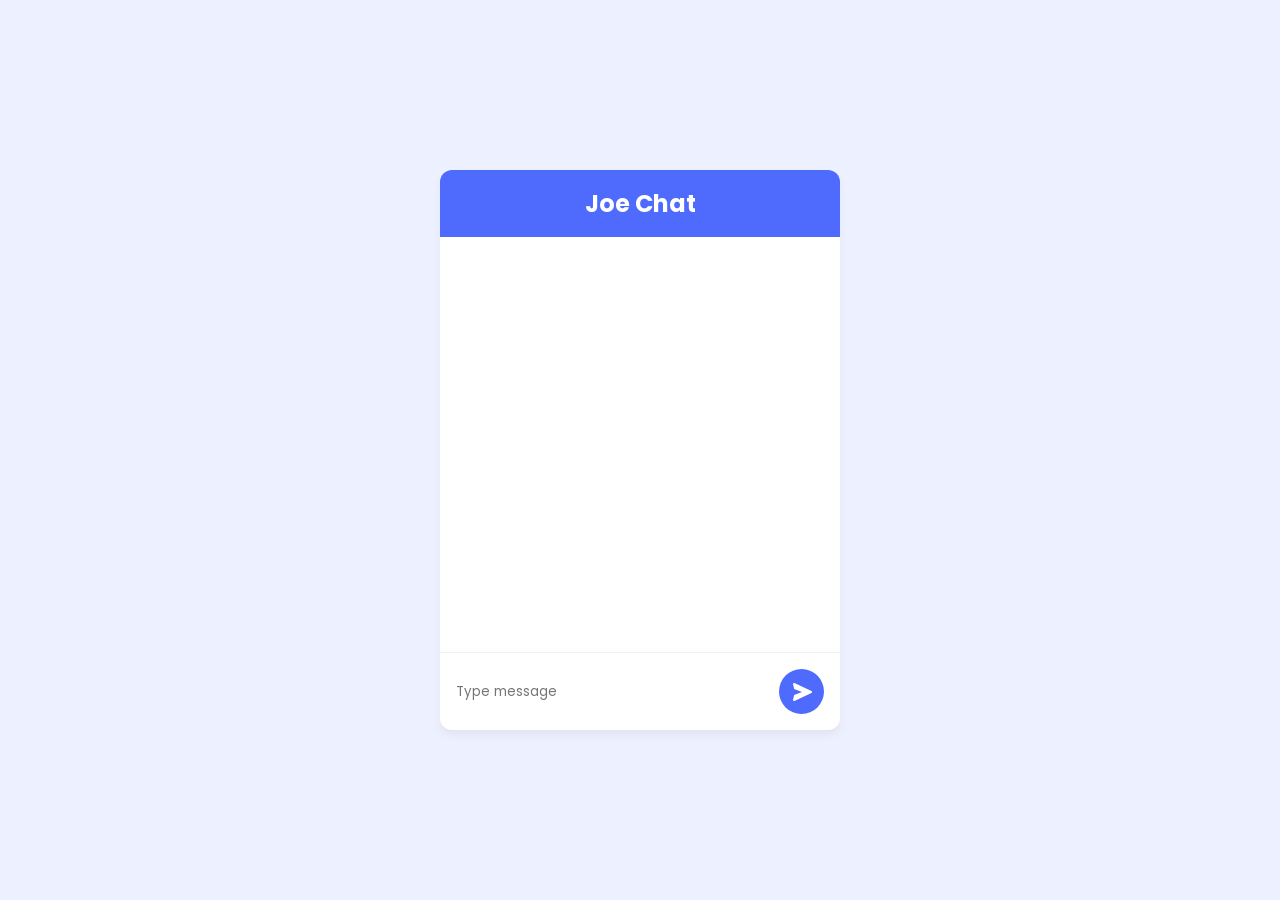
<file: Chat/chat.html>
<!DOCTYPE html>
<html lang="id">

<head>
    <meta charset="UTF-8">
    <meta name="viewport" content="width=device-width, initial-scale=1.0">
    <title>Joe</title>
    <link rel="stylesheet" href="chat-styles.css">
    <script src="chat-script.js" defer></script>
</head>

<body>

    <main class="container">
        <header class="header">
            <h2 class="title">Joe Chat </h2>
        </header>
        <div class="content" id="content">
            <!-- <section class="answer-section">Hello! How can i help you today? 👋😊</section> -->
            <!-- <section class="question-section">
                Hello!
            </section> -->
        </div>
        <div class="chat-form">
            <input class="chat-input" id="chatInput" type="text" placeholder="Type message" autocomplete="off">
            <button class="send-button" id="sendButton">
                <svg xmlns="http://www.w3.org/2000/svg" width="24" height="24" viewBox="0 0 24 24" style="fill: white;">
                    <path
                        d="m21.426 11.095-17-8A1 1 0 0 0 3.03 4.242l1.212 4.849L12 12l-7.758 2.909-1.212 4.849a.998.998 0 0 0 1.396 1.147l17-8a1 1 0 0 0 0-1.81z">
                    </path>
                </svg>
            </button>
        </div>
    </main>

</body>

</html>
</file>
<file: Chat/chat-styles.css>
@import url('https://fonts.googleapis.com/css2?family=Poppins:ital,wght@0,100;0,200;0,300;0,400;0,500;0,600;0,700;0,800;0,900;1,100;1,200;1,300;1,400;1,500;1,600;1,700;1,800;1,900&display=swap');

* {
    margin: 0;
    padding: 0;
    box-sizing: border-box;
    font-family: 'Poppins', sans-serif;
}

body {
    background: var(--secondary-color);
    display: flex;
    align-items: center;
    justify-content: center;
    width: 100%;
    height: 100dvh;
}

:root {
    --primary-color: #4F6BFE;
    --light-primary-color: #4F6BFE1A;
    --secondary-color: #4F6CFE1A;
}

.container {
    background: white;
    width: 25rem;
    max-height: 35rem;
    box-shadow: 0px 5px 10px rgba(0, 0, 0, 0.05);
    border-radius: 0.75rem;
    height: 90%;
    margin-inline: 1rem;
    overflow: hidden;
    display: flex;
    flex-direction: column;
}

.header {
    background: var(--primary-color);
    padding: 1rem;
    text-align: center;
    color: white;
}

.content {
    padding: 1rem;
    height: 100%;
    display: flex;
    flex-direction: column;
    gap: 1rem;
    overflow: auto;
}

.answer-section {
    background: var(--light-primary-color);
    padding: 0.5rem;
    border-radius: 0.5rem 0.5rem 0.5rem 0;
    width: fit-content;
    display: flex;
    align-items: center;
    white-space: pre-wrap;
    overflow-wrap: anywhere;
}

.question-section {
    background: var(--primary-color);
    color: white;
    padding: 0.5rem;
    width: fit-content;
    border-radius: 0.5rem 0.5rem 0rem 0.5rem;
    margin-left: auto;
    overflow-wrap: anywhere;
}

.chat-form {
    border-top: 1px solid #F2F2F2;
    padding: 1rem;
    display: flex;
    gap: 0.75rem;
    align-items: center;
}

.chat-input {
    outline: none;
    border: none;
    flex: 1;
    height: 2.5rem;
    width: 100%;
}

.send-button {
    background: var(--primary-color);
    border: none;
    padding: 0.5rem;
    border-radius: 100%;
    width: 45px;
    height: 45px;
    display: flex;
    align-items: center;
    justify-content: center;
    cursor: pointer;
    transition: 0.25s ease;
}

.send-button-nonactive {
    opacity: 0.1;
    background: black;
    pointer-events: none;
}

.send-button:active {
    transform: scale(0.9);
}
</file>
